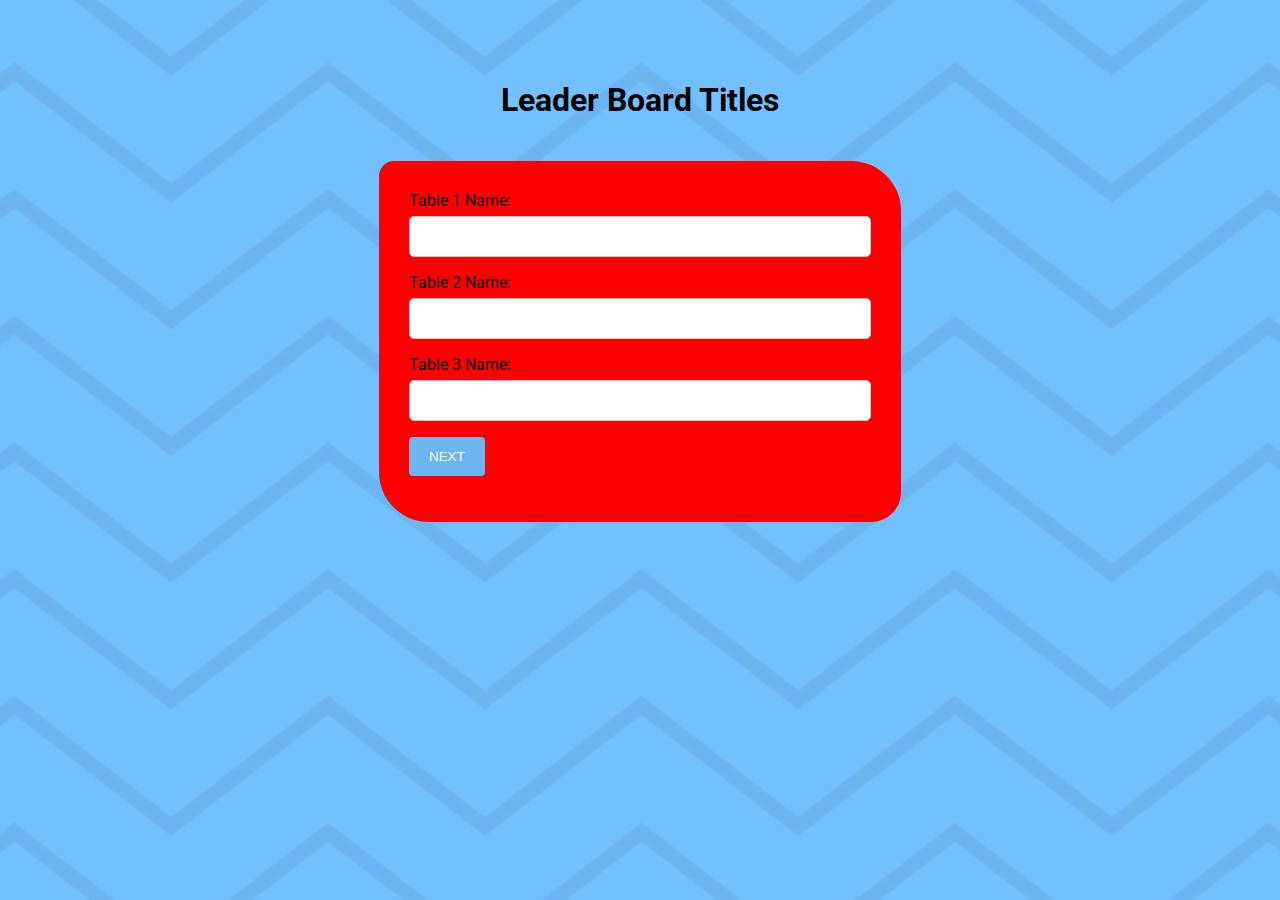
<file: inputboard.html>
<html>
<head>
	<title>Input Title</title>
	  <meta charset="utf-8">
	<meta name="viewport" content="width=device-width, initial-scale=1.0">
	<link rel="stylesheet" href="css/stylesheet.css">
	<link rel="preconnect" href="https://fonts.gstatic.com">
<link href="https://fonts.googleapis.com/css2?family=Roboto:wght@700&display=swap" rel="stylesheet">
   <script language="javascript" type="text/javascript" src="js/function.js"></script>
<style>

html {
  background: url(img/backgroundlb.png) no-repeat center fixed;
  background-size: cover;
  font-family: 'Roboto', sans-serif;

}
h1{ text-align: center;}
</style>
</head>

<body>
<div class = "borderboxns">
<div class = "row">
	<h1>Leader Board Titles</h1>
</div>
	<div class = "row">

		<div id = "block" class = "center">
			<form name="form1" action="TTLeaderBoard.html" method="get">
			<span>Table 1 Name:</span style = ""> <input type ="text" id="name" name="n">
			Table 2 Name: <input type ="text" id="name2" name="n2">
			Table 3 Name: <input type ="text" id="name3" name="n3">
			<input type="submit" value="next" >
			<!--<button type="button" id="print" onClick="testJS()"> Print </button>-->
			</form>
		</div>
	</div>
</div>
</body>
</html>
</file>
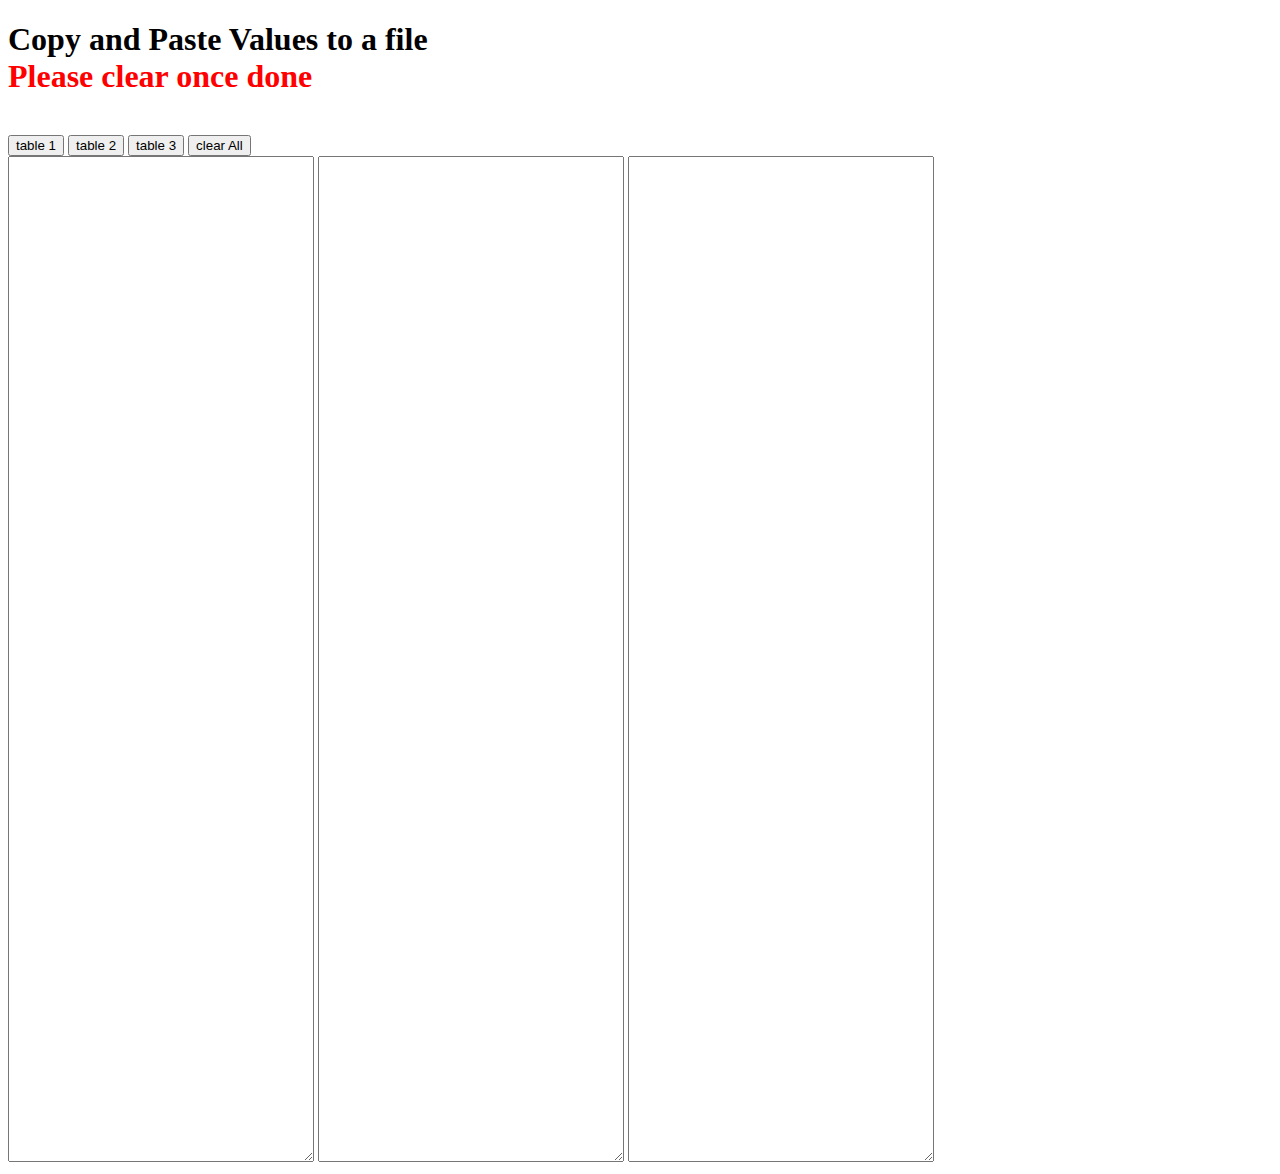
<file: result.html>
<!DOCTYPE html>
    <html>
        <head>
            <script src="https://ajax.googleapis.com/ajax/libs/jquery/2.1.1/jquery.min.js"></script>
			<script type="text/javascript" src="js/function.js"></script>	
				<script>
					window.onload = function () {
					console.log(table1Names);
					console.log(table2Names);
					console.log(table3Names);

					}
				</script>
        </head>
        <body>
		<h1>Copy and Paste Values to a file <br><strong><span style = "color: red;">Please clear once done</span></strong></h1><br>
		<button id="table1button" class="float-left submit-button" onclick="table1Results()">table 1</button>
		<button id="table2button" class="float-left submit-button" onclick="table2Results()">table 2</button>
		<button id="table2button" class="float-left submit-button" onclick="table3Results()">table 3</button>
		<button  class="float-left submit-button" onclick="clearall()">clear All</button><br>
            <textarea id="display" style="width:300px;height:1000px"></textarea>
			<textarea id="display2" style="width:300px;height:1000px"></textarea>
			<textarea id="display3" style="width:300px;height:1000px"></textarea>

		
        </body>
    </html>
</file>
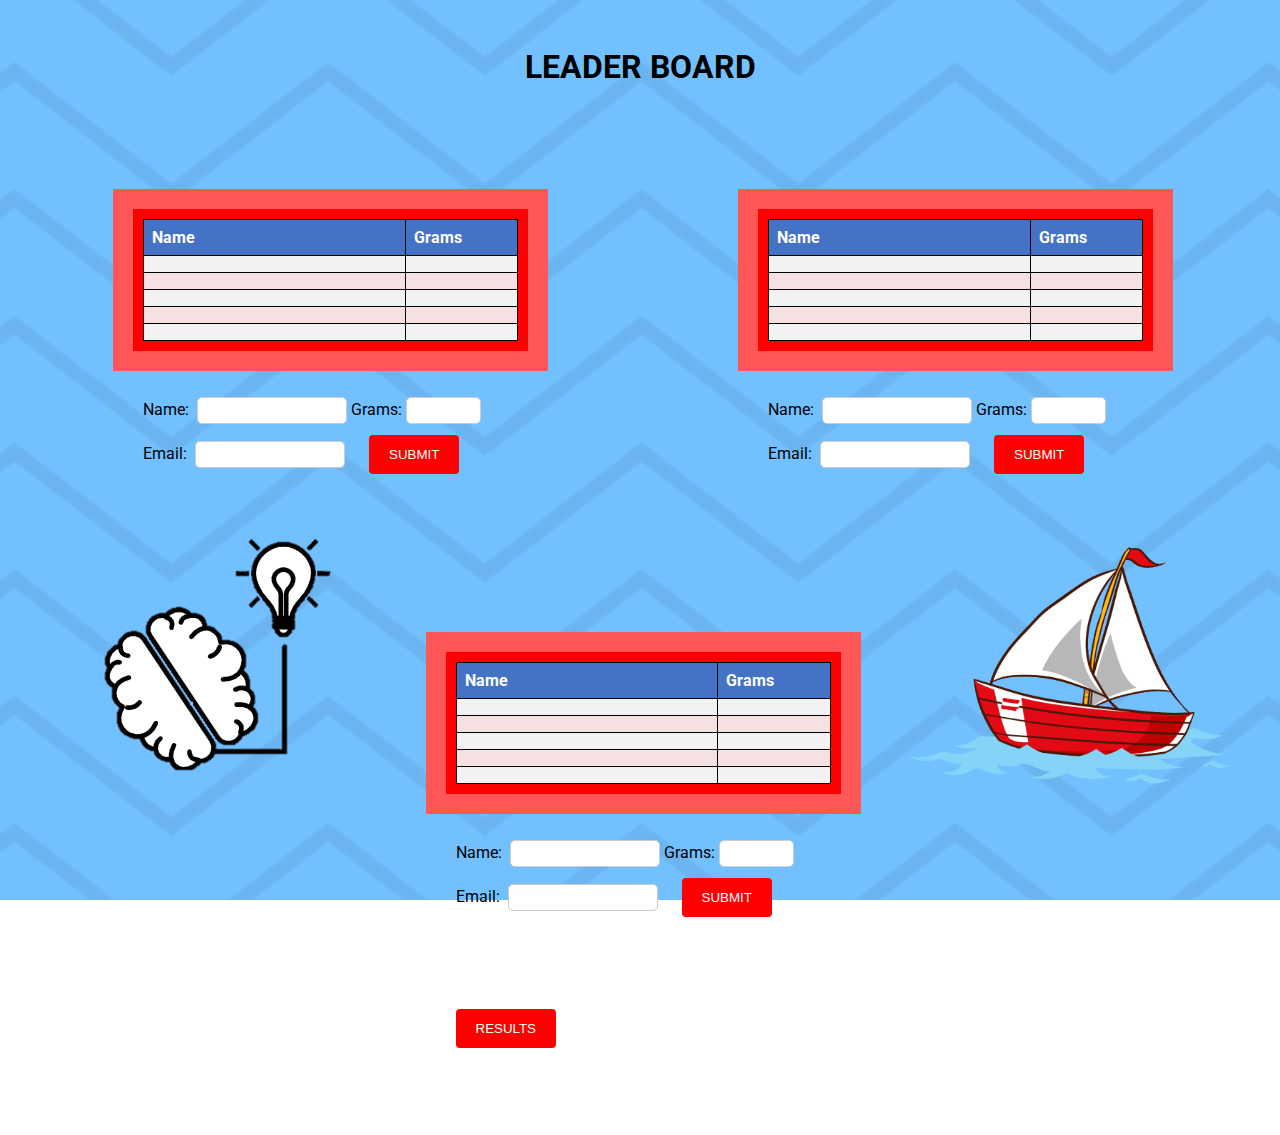
<file: TTLeaderBoard.html>
<!DOCTYPE html>​

<html>​
<head>​
<title>Page Title</title>​
	<meta name="viewport" content="width=device-width, initial-scale=1.0">
	<link rel="stylesheet" href="css/stylesheetttlb.css">
	<link rel="preconnect" href="https://fonts.gstatic.com">
<link href="https://fonts.googleapis.com/css2?family=Roboto:wght@700&display=swap" rel="stylesheet">
	<script type="text/javascript" src="js/function.js"></script>
	
	<script>
	window.onload = function () {
    var url = document.location.href,
        params = url.split('?')[1].split('&'),
        data = {}, tmp;
    for (var i = 0, l = params.length; i < l; i++) {
         tmp = params[i].split('=');
         data[tmp[0]] = tmp[1];
    }
    document.getElementById('tableTitle1').innerHTML = data.n;
	document.getElementById('tableTitle2').innerHTML = data.n2;
	document.getElementById('tableTitle3').innerHTML = data.n3;
	
	console.log(table1Names);
	console.log(table2Names);

	console.log(table3Names);

	return false;
}
	</script>
	
	<style>

html {
  background: url(img/backgroundlb.png) no-repeat center fixed;
  background-size: cover;
  font-family: 'Roboto', sans-serif;

}
h1{ text-align: center;
text-transform:uppercase;}
</style>

</head>​
<bodyonload="function()"​
​

<div class - "grid">
<h1>Leader Board</h1>
	<div class = "row" ><div class = "columnlb"><h1 id="tableTitle1"></h1></div><div class = "columnlb"><h1 id="tableTitle2"></h1></div></div>
	<div class = "rowlb">

		<div id = "block" class = "columnlb">

		

		<table class = "center">
				<col style="width:70%">
				<col style="width:30%">
			<tr>
				
				<th>Name</th>
				<th>Grams</th>
				
				
			</tr>
			
			<tr>
				
				<td id = "t1nameL1" class = "name"></td>
				<td id = "t1gramsL1" class = "grams"></td>
				
			</tr>
			<tr>
				<td id = "t1nameL2" class = "name"></td>
				<td id = "t1gramsL2" class = "grams"></td>
				
			</tr>
			<tr>
				<td id = "t1nameL3" class = "name"></td>
				<td id = "t1gramsL3" class = "grams"></td>
			</tr>
			<tr>
				<td id = "t1nameL4" class = "name"></td>
				<td id = "t1gramsL4" class = "grams"></td>
			</tr>
			<tr>
				<td id = "t1nameL5" class = "name"></td>
				<td id = "t1gramsL5" class = "grams"></td>
			</tr>
			
		</table>
		</div>


		<div id = "block" class = "columnlb">
		
		<table class = "center">
				<col style="width:70%">
				<col style="width:30%">
			<tr>
				
				<th>Name</th>
				<th>Grams</th>
				
				
			</tr>
			
			<tr>
				
				<td id = "t2nameL1" class = "name"></td>
				<td id = "t2gramsL1" class = "grams"></td>
				
			</tr>
			<tr>
				<td id = "t2nameL2" class = "name"></td>
				<td id = "t2gramsL2" class = "grams"></td>
				
			</tr>
			<tr>
				<td id = "t2nameL3" class = "name"></td>
				<td id = "t2gramsL3" class = "grams"></td>
			</tr>
			<tr>
				<td id = "t2nameL4" class = "name"></td>
				<td id = "t2gramsL4" class = "grams"></td>
			</tr>
			<tr>
				<td id = "t2nameL5" class = "name"></td>
				<td id = "t2gramsL5" class = "grams"></td>
			</tr>
			
		</table>
		</div>
	</div>
	
	<div class = "rowlb">
		<div class = "columnlb">

		<form id = "results1" name="results1" >
		Name:&nbsp;&nbsp;<input type ="text" id="namet1" name = "namet1">
		Grams:&nbsp;<input type ="number" id="gramst1" name = "gramst1"><br>
		Email:&nbsp;&nbsp;<input type ="email" id="emailt1" name = "emailt1">
		&nbsp;&nbsp;&nbsp;&nbsp;&nbsp;<input type="button" onclick = "saveObjectT1()" value="submit">
		<p id="empty"></p>
		</form>

		</div>

		<div class = "columnlb">
		<form id = "results2" name="results2" >
		Name:&nbsp;&nbsp;<input type ="text" id="namet2" name = "namet2">
		Grams:&nbsp;<input type ="number" id="gramst2" name = "gramst2"><br>
		Email:&nbsp;&nbsp;<input type ="email" id="emailt2" name = "emailt2">
		&nbsp;&nbsp;&nbsp;&nbsp;&nbsp;<input type="button" onclick = "saveObjectT2()" value="submit">
		<p id="empty2"></p>
		</form>
		</div>

	</div>

	<div class = "row" ><div class = "columnlb"><h1 id="tableTitle3"></h1></div></div>

	<div class = "rowlb" >
	<div style = "position: relative; text-align: center;"><div style = "position: absolute; bottom: 10px; left: 70px"><img src = "img/brain.png" alt = "brain" /></div></div>
		<div id = "block" class ="columnlb" >
		
		<table class = "center">
				<col style="width:70%">
				<col style="width:30%">
			<tr>
				
				<th>Name</th>
				<th>Grams</th>
				
				
			</tr>
			
			<tr>
				
				<td id = "t3nameL1" class = "name"></td>
				<td id = "t3gramsL1" class = "grams"></td>
				
			</tr>
			<tr>
				<td id = "t3nameL2" class = "name"></td>
				<td id = "t3gramsL2" class = "grams"></td>
				
			</tr>
			<tr>
				<td id = "t3nameL3" class = "name"></td>
				<td id = "t2gramsL3" class = "grams"></td>
			</tr>
			<tr>
				<td id = "t3nameL4" class = "name"></td>
				<td id = "t3gramsL4" class = "grams"></td>
			</tr>
			<tr>
				<td id = "t3nameL5" class = "name"></td>
				<td id = "t3gramsL5" class = "grams"></td>
			</tr>
			
		</table>
		</div>
	<div style = "position: relative; text-align: center;"><div style = "position: absolute; bottom: 20px; right: 5px"><img class="animated-gif" src = "img/boat.gif" alt = "brain" /></div></div>
	</div>

	<div class = "rowlb">
		<div class = "columnlb">

		<form id = "results3" name="results3" >
		Name:&nbsp;&nbsp;<input type ="text" id="namet3" name = "namet3">
		Grams:&nbsp;<input type ="number" id="gramst3" name = "gramst3"><br>
		Email:&nbsp;&nbsp;<input type ="email" id="emailt3" name = "emailt3">
		&nbsp;&nbsp;&nbsp;&nbsp;&nbsp;<input type="button" onclick = "saveObjectT3()" value="submit">
		<p id="empty3"></p>
		</form>

		</div>



	</div>
	
	<div class = "rowlb">
	<div class = "columnlb">
	<div class = "center">
	
		<button id="results">results</button>
	</div>
	</div>
	</div>

</div>

<script type="text/javascript">
    document.getElementById("results").onclick = function () {
        
		window.open(
		'result.html',
		'_blank'
		
		);
		
    };

</script>
</body>​

</html>
</file>
<file: css/stylesheet.css>
@import url('https://fonts.googleapis.com/css2?family=Bangers&family=Open+Sans&display=swap');
@import url('https://fonts.googleapis.com/css2?family=Fira+Sans&display=swap');
@import url('https://fonts.googleapis.com/css2?family=Roboto:wght@700&display=swap');

html {box-sizing: border-box;}
*, *:before, *:after {box-sizing: inherit;}



h2 { font-family: 'Bangers', cursive;}
.header {
	overflow: hidden; 
	background-color: #4eb2b0; 
	padding: 20px 10px; 
	font-size: 40px;
	font-family: 'Bangers', cursive;
	
}

.circle{
	width: 15%;
	height: auto;
	border: solid 2px red;
	border-radius: 50%;
	display: block;
	margin-left: auto;
	margin-right: auto;
}

	
.header a {
	float: left; 
	color: black; 
	text-align: center;
	padding: 12px; 
	text-decoration: none;
	font-size: 40px;
	line-height:25px; 
	border-radius: 4px;
}

.header a.logo{
	font-size: 40px; 
	font-weight:bold; 
	color: Red;
}


.header a:hover{
background-color: red;
color: #4eb2b0;

}

.header-right{
	float: right;
	text-transform: uppercase;
}

#myCarousel{
	display: block; 
	margin-left: auto;
	margin-right: auto;
	width:90%;
	
}

@media screen and (max-width: 500px){
	.header a {
	
		float: none; 
		display: block; 
		text-align: left; 
	}
	
	.header-right {
		float: none; 
	}
	
	.flex-container{
		max-width: 95%;
	}
	.project{

      -ms-flex: 100%;
      flex: 50%;
      max-width: 70%;
  
	}
}

.project{
	
	  width: 300px;
	  height: 300px;
	  border: 5px solid red;
	  padding: 50px;
	  margin: auto;
	  margin-top: 2%;
	  margin-bottom: 2%;
 
}

.flex-container{
	display: flex;
	flex-wrap: wrap;
	text-align: center; 
	border-collapse: seperate;
	
}


.slidimg {
  width: 100%;
  height: auto;
  padding: 5px;
}

h2 {
  text-align: center;
  padding-bottom: 1em;
}

.slick-dots {
  text-align: center;
  margin: 0 0 10px 0;
  padding: 0;
}
.slick-dots li {
  display: inline-block;
  margin-left: 4px;
  margin-right: 4px;
}
.slick-dots li.slick-active button {
  background-color: black;
}
.slick-dots li button {
  font: 0/0 a;
  text-shadow: none;
  color: transparent;
  background-color: #999;
  border: none;
  width: 15px;
  height: 15px;
  border-radius: 50%;
}
.slick-dots li :hover {
  background-color: black;
}

/* Custom Arrow */
.prev {
  color: #999;
  position: absolute;
  top: 38%;
  left: -2em;
  font-size: 1.5em;
}
.prev :hover {
  cursor: pointer;
  color: black;
}

.next {
  color: #999;
  position: absolute;
  top: 38%;
  right: -2em;
  font-size: 1.5em;
}
.next :hover {
  cursor: pointer;
  color: black;
}

@media screen and (max-width: 800px) {
  .next {
    display: none !important;
  }
}



/*meet the team section */

/* Three columns side by side */
.column {
	margin: auto;
  float: left;
  margin-bottom: 16px;
  padding: 0 8px;
 
}

.twocolumns{
	width: 50%; 
}

.threecolumns{
	width: 33.3%;
}
.group {
	margin: auto;
	margin-left: 
	width: 100%;
	padding: 10px;

	box-shadow: 0 4px 8px 0 rgba(0, 0, 0, 0.2);
	
}

.row {
	margin: auto;
	width: 100%;
	padding: 10px;

}
/* Display the columns below each other instead of side by side on small screens */
@media screen and (max-width: 650px) {
  .column {
    width: 100%;
    display: block;
  }
}

/* Add some shadows to create a card effect */
.card {
  box-shadow: 0 4px 8px 0 rgba(0, 0, 0, 0.2);
  background-color: white;
  width: 80%;
  height:80%;
  margin: auto;

}

/* Some left and right padding inside the container */
.container {
  padding: 0 16px;
}

.ovcont {
  position: relative;
  width: 100%;
}

.image {
  display: block;
  width: 100%;
  height: auto;
}

.overlay {
  position: absolute;
  top: 0;
  bottom: 0;
  left: 0;
  right: 0;
  height: 100%;
  width: 100%;
  opacity: 0;
  transition: .5s ease;
  background-color: white;
}

.ovcont:hover .overlay {
  opacity: 0.8;
}

.text {
  
  font-size: 20px;
  position: absolute;
  top: 50%;
  left: 50%;
  text-align:center;
  transform: translate(-50%, -50%);
  -ms-transform: translate(-50%, -50%);
  
}

/* Clear floats */
.container::after, .row::after {
  content: "";
  clear: both;
  display: table;
}

.title {
	color: grey;
	text-align: center;
	font-weight: bold;
	font-family: 'Open Sans', sans-serif;
	}

.desc{
	text-align: center;
	font-weight: bold;
	font-family: 'Open Sans', sans-serif;
}

.email{
	font-weight: bold;
	font-family: 'Open Sans', sans-serif;
	text-align: center;
}
.button {
  border: none;
  outline: 0;
  display: inline-block;
  padding: 8px;
  color: white;
  background-color: #000;
  text-align: center;
  cursor: pointer;
  width: 100%;
}

.button:hover {
  background-color: #555;
}

.educator{
	border-radius: 50%;
}

.borderbox{
	margin: 50px 100px 100px 100px; /* margin top, margin right, Margin bottom, Margin left*/
	box-shadow: 0 4px 8px 0 rgba(0, 0, 0, 0.2), 0 6px 20px 0 rgba(0, 0, 0, 0.19);
}

.borderboxns{
		margin: 50px 100px 100px 100px; /* margin top, margin right, Margin bottom, Margin left*/

}

.wording{
	font-weight: bold;
	font-family: 'Open Sans', sans-serif;
	
	
}

/* Style inputs with type="text", select elements and textareas */
input[type=text], select, textarea {
  width: 100%; /* Full width */
  padding: 12px; /* Some padding */ 
  border: 1px solid #ccc; /* Gray border */
  border-radius: 5px; /* Rounded borders */
  box-sizing: border-box; /* Make sure that padding and width stays in place */
  margin-top: 6px; /* Add a top margin */
  margin-bottom: 16px; /* Bottom margin */
  resize: vertical /* Allow the user to vertically resize the textarea (not horizontally) */
}

/* Style the submit button with a specific background color etc */
input[type=submit] {
  background-color: #6bb5f1;
  color: white;
  padding: 12px 20px;
  border: none;
  border-radius: 4px;
  cursor: pointer;
  text-transform: uppercase;
}

/* When moving the mouse over the submit button, add a darker green color */
input[type=submit]:hover {
  background-color: #72c0ff;
  
  
}

.center {
  margin: auto;
  width: 50%;

}

#block{
	border: 20px solid red;
	padding: 10px;
	border-radius: 15px 50px 30px; /*first value applies to top-left corner, second value applies to top-right corner, third value applies to bottom-right corner, and fourth value applies to bottom-left corner*/
	background: red;
}
</file>
<file: css/stylesheetttlb.css>
h1{
	text-align: center; 

}

 table, th, td, tr{
	
	border: solid 1px black; 
	
}
table {
  border-collapse: collapse;
  width: 100%;
}

th, td {
  text-align: left;
  padding: 8px;
}

tr:nth-child(even){background-color: #f2f2f2;}
tr:nth-child(odd){background-color: #f5e1e1;}
th {
  background-color: #4472C4;
  color: white;
}

.empty, .empty2, .empty3 {
	color: red;
}
.grid{
	font-size:12pt;
	border-collapse: separate;
    border-spacing:25px 25px;
	border-width:0px;
	border: solid 10px blue;

}
.rowlb{
display: flex;
flex-wrap: wrap;
padding: 10px 4px 10px 10px;
}
.row{
display: flex;
flex-wrap: wrap;

}

.center {
  margin-left: auto;
  margin-right: auto;
}

/* Create two equal columns that sits next to each other */
.columnlb {
-ms-flex: 50%; /* IE10 */
flex: 50%;
max-width: 30%;
margin-left:auto;
margin-right:auto;
padding: 0px 10px 50px 10px; /*top right bottom left */
}

input[type=text], select, textarea, input[type=email] {
  width: 40%; /* Full width */
  padding: 5px; /* Some padding */ 
  border: 1px solid #ccc; /* Gray border */
  border-radius: 5px; /* Rounded borders */
  box-sizing: border-box; /* Make sure that padding and width stays in place */
  margin-top: 6px; /* Add a top margin */
  margin-bottom: 5px; /* Bottom margin */
  resize: vertical /* Allow the user to vertically resize the textarea (not horizontally) */
}

input[type=number]{
	  width: 20%; /* Full width */
  padding: 5px; /* Some padding */ 
  border: 1px solid #ccc; /* Gray border */
  border-radius: 5px; /* Rounded borders */
  box-sizing: border-box; /* Make sure that padding and width stays in place */
  margin-top: 6px; /* Add a top margin */
  margin-bottom: 5px; /* Bottom margin */
  resize: vertical /* Allow the user to vertically resize the textarea (not horizontally) */
}
/* Style the submit button with a specific background color etc */
input[type=button], #results {
  background-color: red;
  color: white;
  padding: 12px 20px;
  border: none;
  border-radius: 4px;
  cursor: pointer;
  text-transform: uppercase;
  margin-top: 6px; /* Add a top margin */
}

/* When moving the mouse over the submit button, add a darker green color */
input[type=button]:hover, #result:hover {
  background-color: #ff5757;
  
  
}
#block{
	border: 20px solid #ff5757;
	padding: 10px;
	background: red;
}

img.animated-gif{
  width: 400px;
  height: auto;
}
</file>
